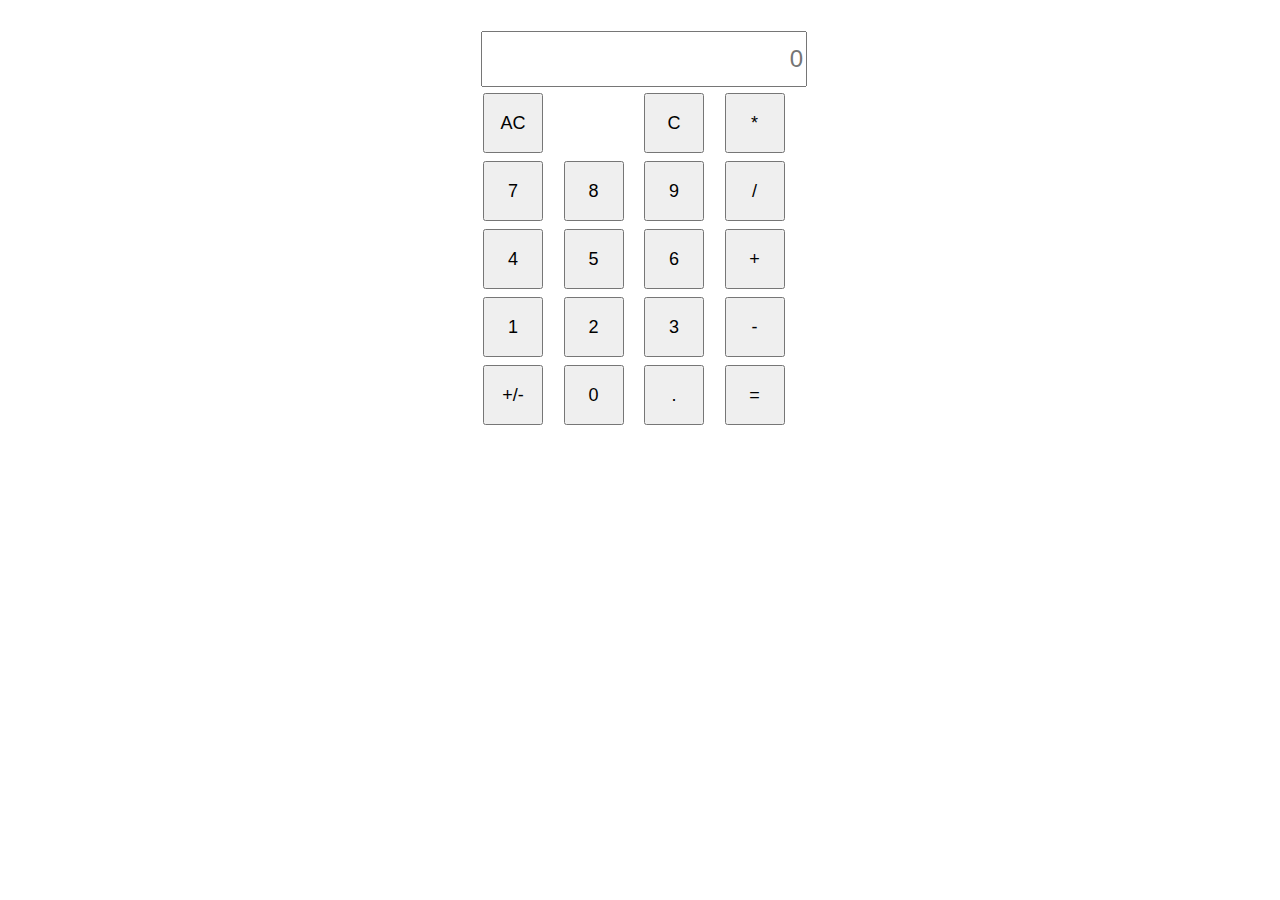
<file: Calculator.html>
<!DOCTYPE html>
<html>
<head>
    <title>Kalkulator Day 2</title>
    <link rel="stylesheet" href="style.css">
    <style>
    </style>
</head>
<body>
    <table>
        <tr>
            <td colspan="5">
                <input type="text" id="display" placeholder="0">
            </td>
        </tr>
        <tr>
            <td colspan="2"><button onclick="clearAll()">AC</button></td>
            <td><button onclick="clearEntry()">C</button></td>
            <td><button onclick="append('*')">*</button></td>
        </tr>
        <tr>
            <td><button onclick="append('7')">7</button></td>
            <td><button onclick="append('8')">8</button></td>
            <td><button onclick="append('9')">9</button></td>
            <td><button onclick="append('/')">/</button></td>
        </tr>
        <tr>
            <td><button onclick="append('4')">4</button></td>
            <td><button onclick="append('5')">5</button></td>
            <td><button onclick="append('6')">6</button></td>
            <td><button onclick="append('+')">+</button></td>
        </tr>
        <tr>
            <td><button onclick="append('1')">1</button></td>
            <td><button onclick="append('2')">2</button></td>
            <td><button onclick="append('3')">3</button></td>
            <td><button onclick="append('-')">-</button></td>
        </tr>
        <tr>
            <td><button onclick="toggleSign()">+/-</button></td>
            <td><button onclick="append('0')">0</button></td>
            <td><button onclick="append('.')">.</button></td>
            <td><button onclick="calculate()">=</button></td>
        </tr>
    </table>
     <script src='cc.js'></script>
</body>
</html>
</file>
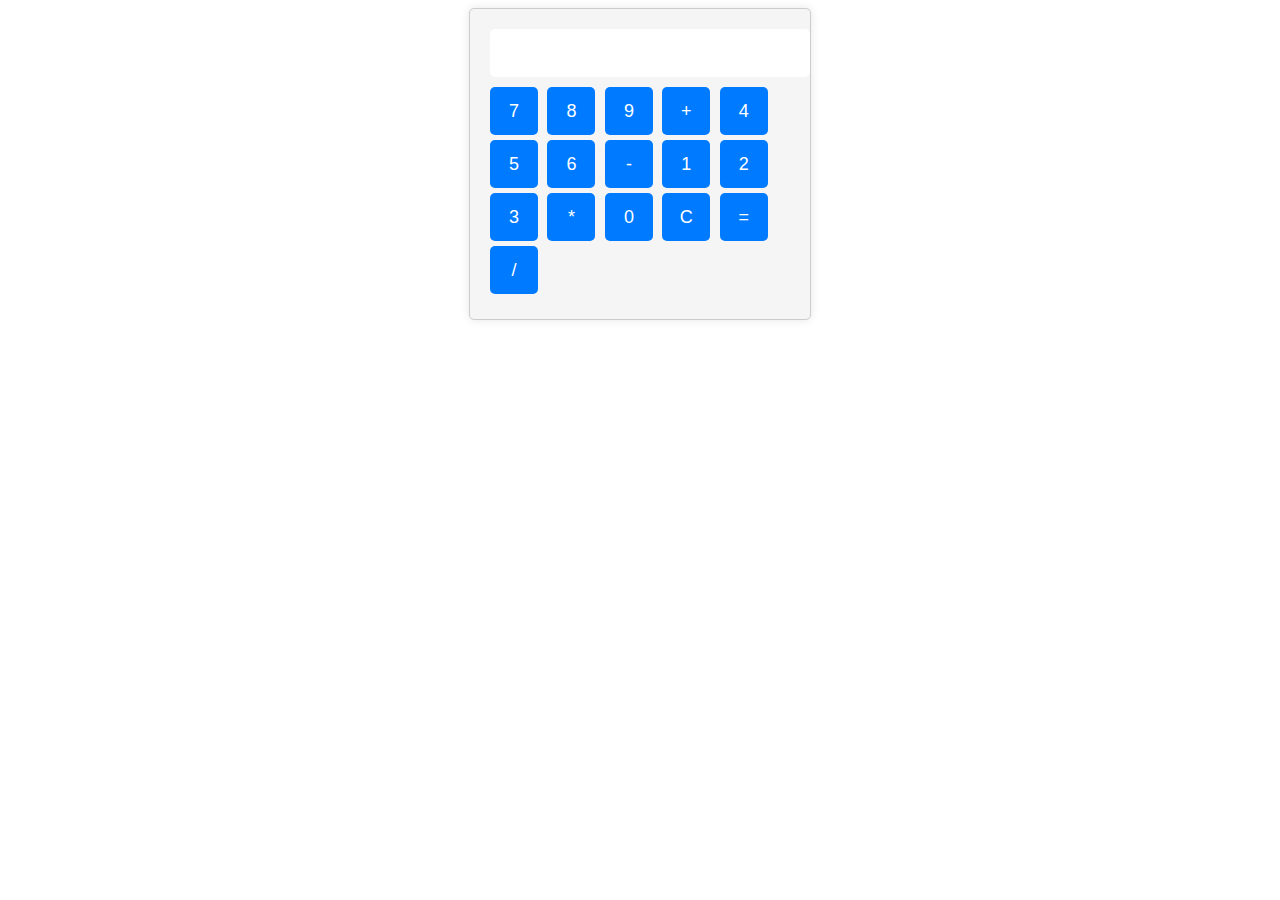
<file: cc.html>
<!DOCTYPE html>
<html lang="en">
<head>
    <meta charset="UTF-8">
    <meta name="viewport" content="width=device-width, initial-scale=1.0">
    <title>Kalkulator Sederhana</title>
    <style>
        body {
            font-family: Arial, sans-serif;
        }
        .calculator {
            width: 300px;
            margin: 0 auto;
            padding: 20px;
            border: 1px solid #ccc;
            border-radius: 5px;
            background-color: #f5f5f5;
            box-shadow: 0px 0px 10px rgba(0, 0, 0, 0.1);
        }
        .calculator input[type="text"] {
            width: 100%;
            font-size: 24px;
            padding: 10px;
            margin-bottom: 10px;
            border: none;
            border-radius: 5px;
        }
        .calculator button {
            width: 48px;
            height: 48px;
            font-size: 18px;
            margin-right: 5px;
            margin-bottom: 5px;
            border: none;
            border-radius: 5px;
            background-color: #007BFF;
            color: #fff;
            cursor: pointer;
        }
        .calculator button:hover {
            background-color: #0056b3;
        }
    </style>
</head>
<body>
    <div class="calculator">
        <input type="text" id="display" readonly>
        <button onclick="appendToDisplay('7')">7</button>
        <button onclick="appendToDisplay('8')">8</button>
        <button onclick="appendToDisplay('9')">9</button>
        <button onclick="appendToDisplay('+')">+</button>
        <button onclick="appendToDisplay('4')">4</button>
        <button onclick="appendToDisplay('5')">5</button>
        <button onclick="appendToDisplay('6')">6</button>
        <button onclick="appendToDisplay('-')">-</button>
        <button onclick="appendToDisplay('1')">1</button>
        <button onclick="appendToDisplay('2')">2</button>
        <button onclick="appendToDisplay('3')">3</button>
        <button onclick="appendToDisplay('*')">*</button>
        <button onclick="appendToDisplay('0')">0</button>
        <button onclick="clearDisplay()">C</button>
        <button onclick="calculateResult()">=</button>
        <button onclick="appendToDisplay('/')">/</button>
    </div>
    <script>
        function appendToDisplay(value) {
            document.getElementById('display').value += value;
        }
        function clearDisplay() {
            document.getElementById('display').value = '';
        }
        function calculateResult() {
            try {
                const result = eval(document.getElementById('display').value);
                document.getElementById('display').value = result;
            } catch (error) {
                document.getElementById('display').value = 'Error';
            }
        }
    </script>
</body>
</html>
</file>
<file: style.css>
body {
            font-family: Arial, sans-serif;
            padding: 20px;
        }
    table {
            margin: auto;
        }
    input[type="text"] {
            width: 100%;
            height: 50px;
            font-size: 24px;
            text-align: right;
        }
    button {
            width: 60px;
            height: 60px;
            font-size: 18px;
            margin: 2px;
            cursor: pointer;
        }
    button :hover{
        background-color: crimson;
        color: #f0f0f0;
    }
</file>
